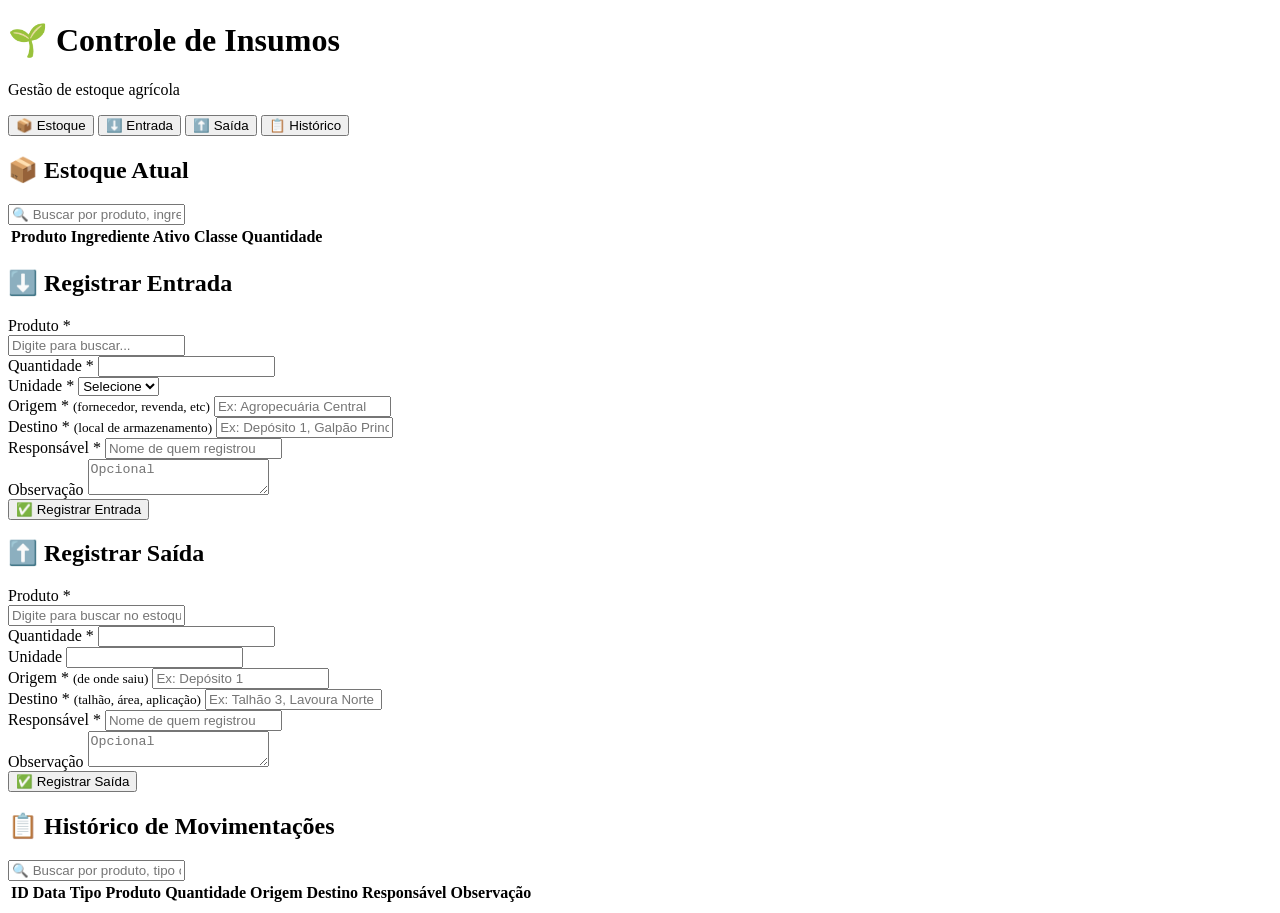
<file: index.html>
<!DOCTYPE html>
<html lang="pt-BR">
<head>
  <base target="_top">
  <meta charset="UTF-8">
  <meta name="viewport" content="width=device-width, initial-scale=1.0">
  <title>🌱 Controle de Insumos Agrícolas</title>
  <?!= HtmlService.createHtmlOutputFromFile('style').getContent(); ?>
</head>
<body>
  <header class="header">
    <h1>🌱 Controle de Insumos</h1>
    <p>Gestão de estoque agrícola</p>
  </header>

  <!-- ABAS -->
  <nav class="tabs">
    <button class="tab-btn active" data-tab="tab-estoque">📦 Estoque</button>
    <button class="tab-btn" data-tab="tab-entrada">⬇️ Entrada</button>
    <button class="tab-btn" data-tab="tab-saida">⬆️ Saída</button>
    <button class="tab-btn" data-tab="tab-historico">📋 Histórico</button>
  </nav>

  <main class="container">
    <!-- ESTOQUE -->
    <section id="tab-estoque" class="tab-content active">
      <h2>📦 Estoque Atual</h2>
      <input type="text" id="filtro-estoque" class="filtro" placeholder="🔍 Buscar por produto, ingrediente ou classe...">
      <div class="tabela-wrapper">
        <table>
          <thead>
            <tr>
              <th>Produto</th>
              <th>Ingrediente Ativo</th>
              <th>Classe</th>
              <th>Quantidade</th>
            </tr>
          </thead>
          <tbody id="tabela-estoque"></tbody>
        </table>
      </div>
    </section>

    <!-- ENTRADA -->
    <section id="tab-entrada" class="tab-content">
      <h2>⬇️ Registrar Entrada</h2>
      <form id="form-entrada" class="formulario">
        <div class="campo">
          <label>Produto *</label>
          <div class="autocomplete-wrapper">
            <input type="text" id="entrada-produto" placeholder="Digite para buscar..." autocomplete="off" required>
            <div id="entrada-sugestoes" class="sugestoes-box"></div>
          </div>
          <div id="entrada-info"></div>
        </div>

        <div class="linha">
          <div class="campo">
            <label>Quantidade *</label>
            <input type="number" id="entrada-quantidade" step="0.01" min="0.01" required>
          </div>
          <div class="campo">
            <label>Unidade *</label>
            <select id="entrada-unidade" required>
              <option value="">Selecione</option>
              <option value="kg">kg</option>
              <option value="L">L</option>
              <option value="un">un</option>
              <option value="sc">sc</option>
              <option value="g">g</option>
              <option value="mL">mL</option>
            </select>
          </div>
        </div>

        <div class="campo">
          <label>Origem * <small>(fornecedor, revenda, etc)</small></label>
          <input type="text" id="entrada-origem" placeholder="Ex: Agropecuária Central" required>
        </div>

        <div class="campo">
          <label>Destino * <small>(local de armazenamento)</small></label>
          <input type="text" id="entrada-destino" placeholder="Ex: Depósito 1, Galpão Principal" required>
        </div>

        <div class="campo">
          <label>Responsável *</label>
          <input type="text" id="entrada-responsavel" placeholder="Nome de quem registrou" required>
        </div>

        <div class="campo">
          <label>Observação</label>
          <textarea id="entrada-observacao" rows="2" placeholder="Opcional"></textarea>
        </div>

        <button type="submit" class="btn-primary">✅ Registrar Entrada</button>
      </form>
    </section>

    <!-- SAÍDA -->
    <section id="tab-saida" class="tab-content">
      <h2>⬆️ Registrar Saída</h2>
      <form id="form-saida" class="formulario">
        <div class="campo">
          <label>Produto *</label>
          <div class="autocomplete-wrapper">
            <input type="text" id="saida-produto" placeholder="Digite para buscar no estoque..." autocomplete="off" required>
            <div id="saida-sugestoes" class="sugestoes-box"></div>
          </div>
          <div id="saida-info"></div>
        </div>

        <div class="linha">
          <div class="campo">
            <label>Quantidade *</label>
            <input type="number" id="saida-quantidade" step="0.01" min="0.01" required>
          </div>
          <div class="campo">
            <label>Unidade</label>
            <input type="text" id="saida-unidade" readonly>
          </div>
        </div>

        <div class="campo">
          <label>Origem * <small>(de onde saiu)</small></label>
          <input type="text" id="saida-origem" placeholder="Ex: Depósito 1" required>
        </div>

        <div class="campo">
          <label>Destino * <small>(talhão, área, aplicação)</small></label>
          <input type="text" id="saida-destino" placeholder="Ex: Talhão 3, Lavoura Norte" required>
        </div>

        <div class="campo">
          <label>Responsável *</label>
          <input type="text" id="saida-responsavel" placeholder="Nome de quem registrou" required>
        </div>

        <div class="campo">
          <label>Observação</label>
          <textarea id="saida-observacao" rows="2" placeholder="Opcional"></textarea>
        </div>

        <button type="submit" class="btn-primary btn-saida">✅ Registrar Saída</button>
      </form>
    </section>

    <!-- HISTÓRICO -->
    <section id="tab-historico" class="tab-content">
      <h2>📋 Histórico de Movimentações</h2>
      <input type="text" id="filtro-historico" class="filtro" placeholder="🔍 Buscar por produto, tipo ou responsável...">
      <div class="tabela-wrapper">
        <table>
          <thead>
            <tr>
              <th>ID</th>
              <th>Data</th>
              <th>Tipo</th>
              <th>Produto</th>
              <th>Quantidade</th>
              <th>Origem</th>
              <th>Destino</th>
              <th>Responsável</th>
              <th>Observação</th>
            </tr>
          </thead>
          <tbody id="tabela-historico"></tbody>
        </table>
      </div>
    </section>
  </main>

  <?!= HtmlService.createHtmlOutputFromFile('app').getContent(); ?>
</body>
</html>
</file>
